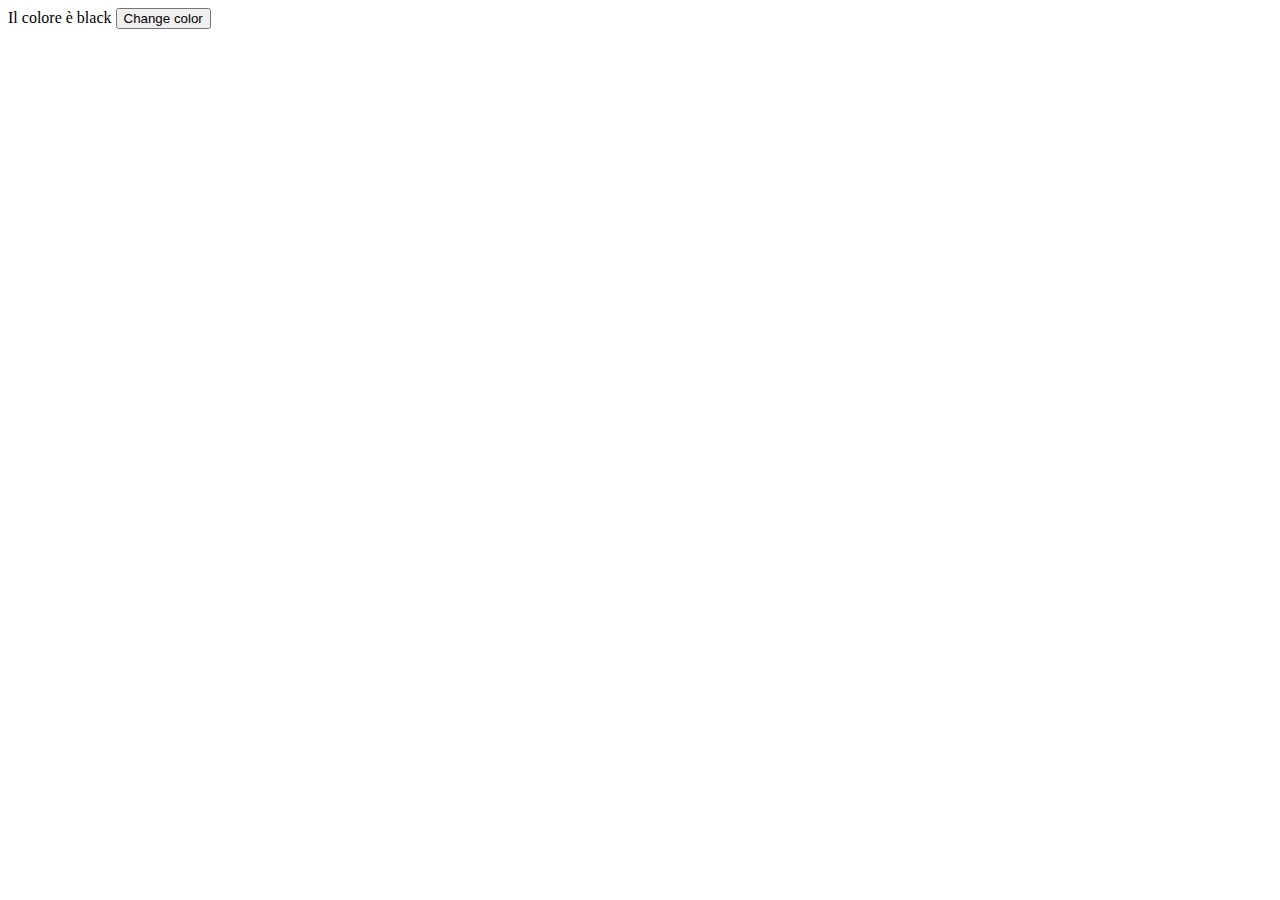
<file: 08-apr-24/index.html>
<!DOCTYPE html>
<html lang="en">
<head>
    <meta charset="UTF-8">
    <meta name="viewport" content="width=device-width, initial-scale=1.0">
    <title>Document</title>
</head>
<style>
    .rosso{ 
        color: red;
        background-color: lightcoral;
    }
    .blue { 
        color: blue;
        background-color: lightblue;
    }
    .green { 
        color: green;
        background-color: lightgreen;
    }
    .pink { 
        color: pink;
        background-color: lightpink;
    }
</style>
<body id="paragrafo">
    Il colore è black
    <button onclick="change_background" id="cambio">Change color</button>

    <script>
        const div = document.getElementById('paragrafo')
        const cambio = document.getElementById('cambio')
    cambio.addEventListener('click', function() {
  div.classList.remove('rosso', 'green', 'blue', 'pink');
  
  const coloriDisponibili = ['rosso', 'green', 'blue', 'pink'];
  const coloreCasuale = coloriDisponibili[Math.floor(Math.random() * coloriDisponibili.length)];
  div.classList.add(coloreCasuale);
    });
    </script>
</body>
</html>
</file>
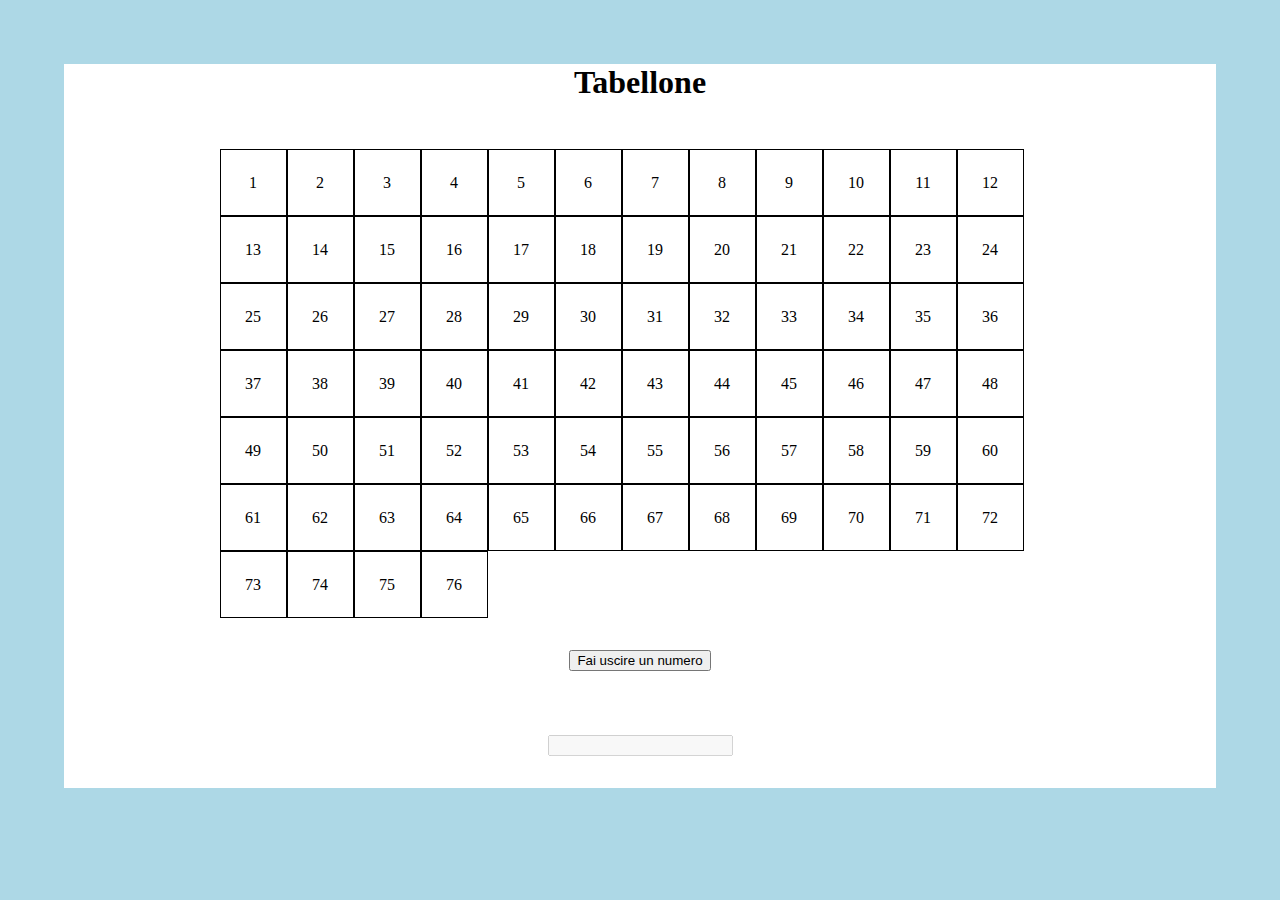
<file: 11-apr-24/index.html>
<!DOCTYPE html>
<html lang="en">
<head>
    <meta charset="UTF-8">
    <meta name="viewport" content="width=device-width, initial-scale=1.0">
    <title>Document</title>
    <link rel="stylesheet" href="./css/style.css">
</head>
<body>
    <div>
        <h1>Tabellone</h1>
        <div id="spazioTabella">
        </div>
            <button id="casuale">Fai uscire un numero</button> <br>
            <input type="number" disabled id="visualizza">
    </div>

    

    <script src="./js/tombola.js"></script>
</body>
</html>
</file>
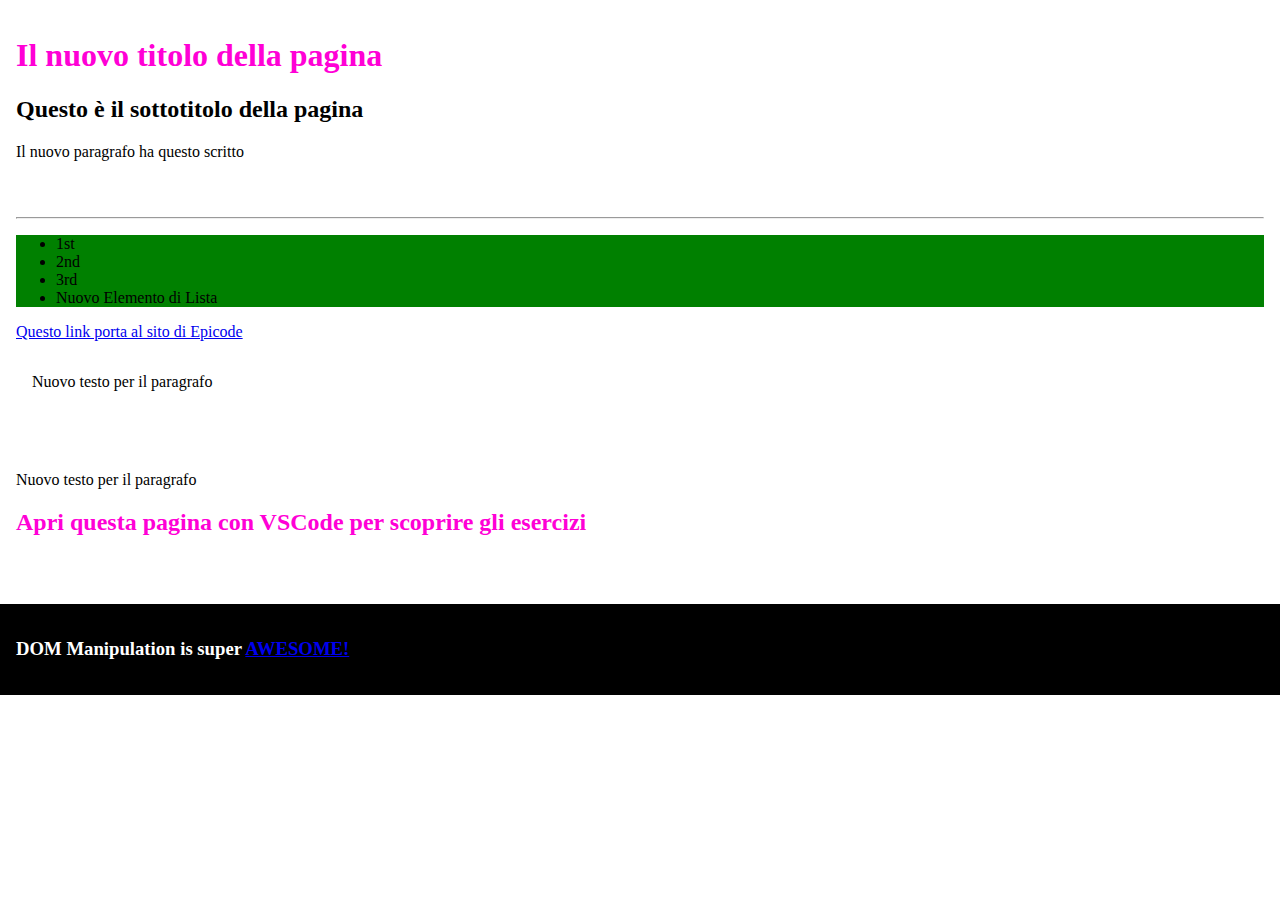
<file: 08-apr-24/D6.html>
<!DOCTYPE html>
<html lang="it">
  <head>
    <meta charset="UTF-8" />
    <meta http-equiv="X-UA-Compatible" content="IE=edge" />
    <meta name="viewport" content="width=device-width, initial-scale=1.0" />
    <title>Document</title>
    <style>
      *,
      *::before,
      *::after {
        box-sizing: border-box;
      }

      body {
        margin: 0;
      }

      body div,
      footer {
        padding: 1rem;
      }

      footer {
        padding: 1rem;
        background-color: black;
        color: white;
      }

      .myHeading {
        color: #ff00d6;
      }
    </style>
  </head>

  <body>
    <div>
      <h1 id="h1">Questo è il titolo della pagina</h1>
      <h2>Questo è il sottotitolo della pagina</h2>
    </div>

    <div>
      <hr />

      <ul id="firstList">
        <li>1st</li>
        <li>2nd</li>
        <li>3rd</li>
      </ul>

      <ul id="secondList">
        <li>1st</li>
        <li>2nd</li>
        <li>3rd</li>
      </ul>

      <a href="https://epicode.com/it/">Questo link porta al sito di Epicode</a>

      <div>
        <p>Questo testo è un placeholder per gli esercizi</p>
      </div>
    </div>

    <div>
      <p>Anche questo testo è per gli esercizi</p>
      <h2 id="changeMyColor" style="color: #ff00d6">
        Apri questa pagina con VSCode per scoprire gli esercizi
      </h2>
    </div>

    <div id="tableArea"></div>

    <footer>
      <h3>
        DOM Manipulation is super
        <a
          href="https://developer.mozilla.org/en-US/docs/Learn/JavaScript/Client-side_web_APIs/Manipulating_documents"
          >AWESOME!</a
        >
      </h3>
    </footer>
    <script>
      /* ESERCIZIO 1
       Scrivi una funzione per cambiare il titolo della pagina in qualcos'altro
    */

      const changeTitle = function (titoloNuovo) {
        var titolo = document.getElementById('h1');
        titolo.innerText = titoloNuovo;
      }
      changeTitle('Il nuovo titolo della pagina');
      /* ESERCIZIO 2
       Scrivi una funzione per aggiungere al titolo della pagina una classe "myHeading"
    */

      const addClassToTitle = function () {
        let titolo = document.getElementById('h1');
        titolo.classList.add('myHeading');
      }
      addClassToTitle();
      /* ESERCIZIO 3
       Scrivi una funzione che cambi il testo dei p figli di un div
      */

      const changePcontent = function () {
        let paragrafo = document.querySelectorAll('div p');
          paragrafo.forEach((paragrafi) => {
          paragrafi.innerText = 'Nuovo testo per il paragrafo';
    });
  };

      changePcontent();
      /* ESERCIZIO 4
       Scrivi una funzione che cambi la proprietà href di ogni link (tranne quello nel footer) con il valore https://www.google.com
      */

      const changeUrls = function () {
        let links = document.querySelectorAll('a:not(footer a)');
        links.forEach((link) => { 
        link.href = 'https://www.google.com';
      });
    };
      changeUrls();
      /* ESERCIZIO 5
       Scrivi una funzione che aggiunga un nuovo elemento lista alla seconda lista non ordinata
    */

      const addToTheSecond = function () {
        let secondaLista = document.querySelectorAll('ul')[1];
        let nuovoElementoLista = document.createElement('li');
        nuovoElementoLista.textContent = 'Nuovo Elemento di Lista';
        secondaLista.appendChild(nuovoElementoLista);
      }
      addToTheSecond();
      /* ESERCIZIO 6
       Scrivi una funzione che aggiunga un paragrafo al primo div
    */

      const addParagraph = function () {
        let primoDiv = document.querySelectorAll('div')[0];
        let nuovoParagrafo = document.createElement('p');
        nuovoParagrafo.textContent = 'Il nuovo paragrafo ha questo scritto';
        primoDiv.appendChild(nuovoParagrafo);
      }
      addParagraph();
      /* ESERCIZIO 7
       Scrivi una funzione che faccia scomparire la prima lista non ordinata
    */

      const hideFirstUl = function () {
        let primaLista = document.querySelectorAll('ul')[0];
        primaLista.style.display = 'none';
      }
      hideFirstUl();
      /* ESERCIZIO 8 
       Scrivi una funzione che renda verde il background di ogni lista non ordinata
      */

      const paintItGreen = function () {
        let nonOrdinate = document.querySelectorAll('ul');
        nonOrdinate.forEach((lista) => { 
        lista.style.backgroundColor = 'green';
        });
      };
      paintItGreen();
      /* ESERCIZIO 9
       Scrivi una funzione che rimuova l'ultima lettera dall'h1 ogni volta che l'utente lo clicca
      */

      const makeItClickable = function () {
        var titolo = document.getElementById('h1');
        var testoh1 = titolo.innerText;
        var testoTagliato = testoh1.slice(0, -1);
        titolo.innerText = testoTagliato;
      }
      document.getElementById("h1").addEventListener("click", makeItClickable);
      /* ESERCIZIO 10
       Crea una funzione che, al click sul footer, riveli l'URL del link interno come contenuto di un alert()
      */

      const revealFooterLink = function () {
        let linkMostrato = document.querySelector('footer a')
        let url = linkMostrato.getAttribute('href');
        alert('Url del link che gioca a nascondino'+ url)
      }
      document.querySelector('footer').addEventListener("click", revealFooterLink);
      /* ESERCIZIO 11
       Crea una funzione che crei una tabella nell'elemento con id "tableArea". 
       La tabella avrà 5 elementi e questa struttura: immagine, nome prodotto, quantità, prezzo
    */

      const generateTable = function () {
      }

      /* ESERCIZIO 12
       Crea una funzione che aggiunga una riga alla tabella precedentemente creata e fornisca i dati necessari come parametri
    */

      const addRow = function () {}

      /* ESERCIZIO 14
      Crea una funzione che nasconda le immagini della tabella quando eseguita
    */

      const hideAllImages = function () {
        var images = document.querySelectorAll('.immagine-tabella');
      images.forEach(function(img) {
        img.style.display = 'none';
      });
      }
      document.addEventListener('click', function(event) {
      if (event.target.matches('.immagine-tabella')) {
        nascondiImmaginiTabella();
      }
    });
      /* EXTRA ESERCIZIO 15
      Crea una funzione che cambi il colore del h2 con id "changeMyColor" con un colore random ad ogni click ricevuto
    */

      const changeColorWithRandom = function () {
        function generaColoreCasuale() {
        var colore = '#';
        for (var i = 0; i < 6; i++) {
          colore += Math.floor(Math.random() * 16).toString(16); 
        }
        return colore; 
      }
      var h2Element = document.getElementById("changeMyColor");
      if (h2Element) {
        var coloreCasuale = generaColoreCasuale(); 
        h2Element.style.color = coloreCasuale;
      } else {
        console.error("Elemento h2 non trovato.");
      }
      }
      document.getElementById("changeMyColor").addEventListener("click", changeColorWithRandom);
    </script>
  </body>
</html>
</file>
<file: 11-apr-24/css/style.css>
*:not(div) { 
    margin: 2rem;
}
body{ 
    text-align: center;
    background-color: lightblue;
 }

div { 
    background-color: white;
}
.tabellone {
    display: flex;
    flex-wrap: wrap;
    margin-top: 3rem;
    width: 73%;
    margin-left: 13.5%;
}

.cella {
    width: 65px;
    height: 65px;
    border: 1px solid black;
    display: flex;
    justify-content: center;
    align-items: center;
    text-align: center;
}

.evidenziata { 
    background-color: lightgray;
}
</file>
